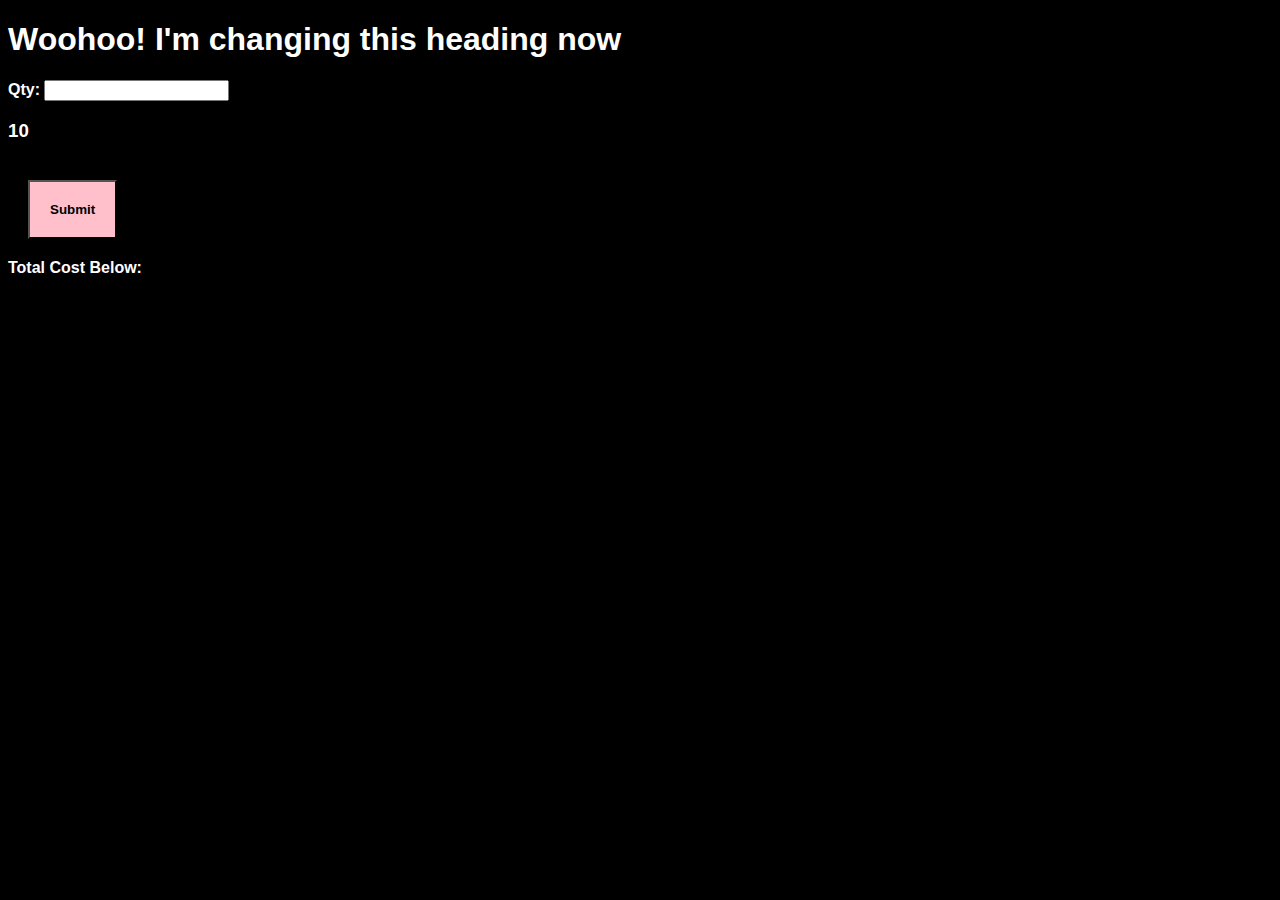
<file: javascript-basics.html>
<!DOCTYPE html>
<html>

<head>
	<title>JS Day One</title>
	<link rel="stylesheet" type="text/css" href="javascript-basics.css">
</head>

<body>

	<h1 id="heading"> Learning about Javascript today.</h1>
	Qty: <input type="text" name="" id="qty">
	<h3 id="price">10</h3>
	<button id="button"> Submit </button><br>
	<span> Total Cost Below: </span>
	<span id="Total"></span>


<script type="text/javascript" src="javascript-basics.js"></script>
</body>

</html>
</file>
<file: javascript-basics.css>
body{
	background-color: black;
	font-family: helvetica;
	font-weight: bold;
	color: white;
	}

	#button{
		background-color: pink;
		font-family: helvetica;
		font-weight: bold;
		padding: 20px;
		margin: 20px;
	}

	#total{
		color: white;
	}
</file>
